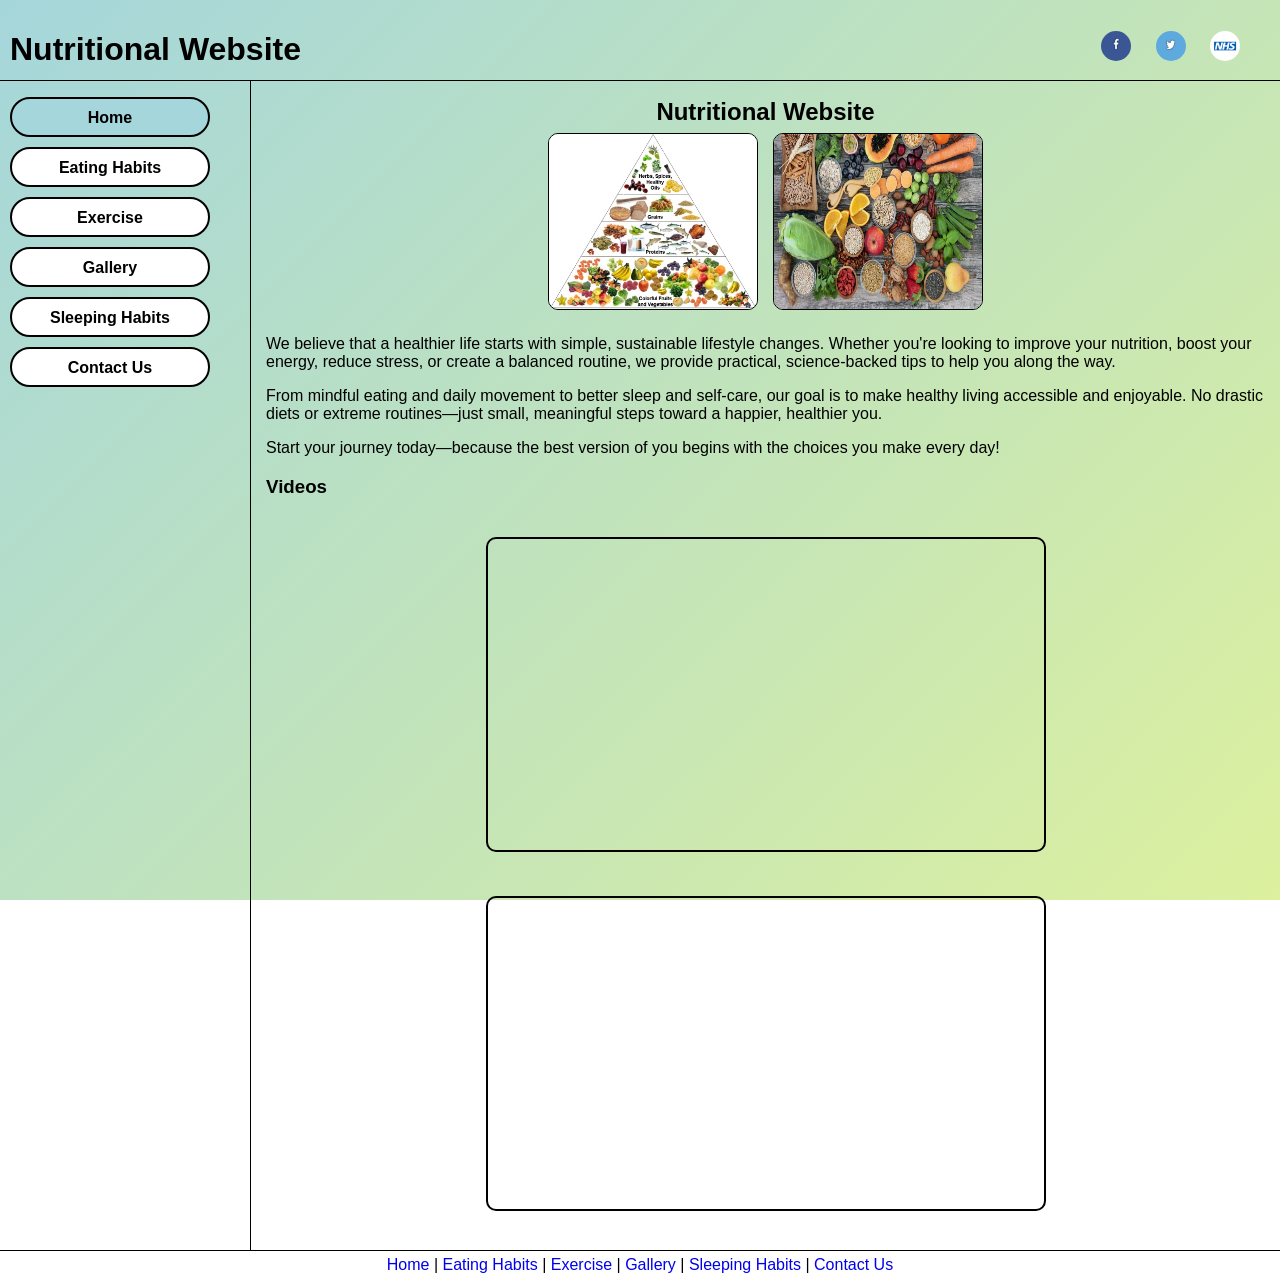
<file: index.html>
<!DOCTYPE html>
<html>
<head>
    <title>Nutritional Website: Home Page</title>
    <link rel="stylesheet" href="style.css">
</head>

<body>
    <div id="main">
        <div id="header">
            <h1>Nutritional Website</h1>

        <div id="social">
            <a href="https://www.facebook.com">
                <img src="images/facebook.jpg" alt="facebook">
            </a>
            <a href="https://www.x.com">
                <img src="images/x.jpg" alt="x/twitter">
            </a>
            <a href="https://www.nhs.uk/">
                <img src="images/NHS Logo.jpg" alt="NHS">
            </a>
            </a>
        </div>
        </div>

        <div id="nav">
            <ul>
                <li><a class="active" href="index.html">Home</a></li>
                <li><a href="eating habits.html">Eating Habits</a></li>
                <li><a href="exercise.html">Exercise</a></li>
                <li><a href="gallery.html">Gallery</a></li>
                <li><a href="sleeping habits.html">Sleeping Habits</a></li>
                <li><a href="contact.html">Contact Us</a></li>
            </ul>
        </div>

        <div id="content">
            <div id="title">
                <h2>Nutritional Website</h2>
            </div>

        <div id="home_box">

            <div class="pics">
                <img src="images/Nutrition-pyramid.jpg" alt="motherboard image">
            </div>
            <div class="pics">
                <img src="images/Pic of a mix of items.jpg" alt="cpu image">
            </div>
        </div>


        <p> </p>

        <p>
            We believe that a healthier life starts with simple, sustainable lifestyle changes. Whether you're looking to improve your nutrition, boost your energy, reduce stress, or create a balanced routine, we provide practical, science-backed tips to help you along the way.
        </p>

        <p>
            From mindful eating and daily movement to better sleep and self-care, our goal is to make healthy living accessible and enjoyable. No drastic diets or extreme routines—just small, meaningful steps toward a happier, healthier you.
        </p>

        <p>
            Start your journey today—because the best version of you begins with the choices you make every day!
        </p>
        <h3>Videos</h3>
        <div class="videocontainer">
            <div class="video">
                <iframe width="560" height="315" src="https://www.youtube.com/embed/Z51bWG17m-Q?si=J-Znd_mgiSmMviXA" title="YouTube video player" frameborder="0" allow="accelerometer; autoplay; clipboard-write; encrypted-media; gyroscope; picture-in-picture; web-share" referrerpolicy="strict-origin-when-cross-origin" allowfullscreen></iframe>
            </div>
            
            <div class="video">
                <iframe width="560" height="315" src="https://www.youtube.com/embed/c06dTj0v0sM?si=QeawsqWsrt6kj81x" title="YouTube video player" frameborder="0" allow="accelerometer; autoplay; clipboard-write; encrypted-media; gyroscope; picture-in-picture; web-share" referrerpolicy="strict-origin-when-cross-origin" allowfullscreen></iframe>
            </div>
        </div>


        </div>

        <div id="footer">
            <a href="index.html">Home</a>  |  <a href="eating habits.html">Eating Habits</a>  |  <a href="exercise.html">Exercise</a>  |  <a href="gallery.html">Gallery</a>  |  <a href="sleeping habits.html">Sleeping Habits</a>  |  <a href="contact.html">Contact Us</a>
        </div>
    </div>
</body>




</html>
</file>
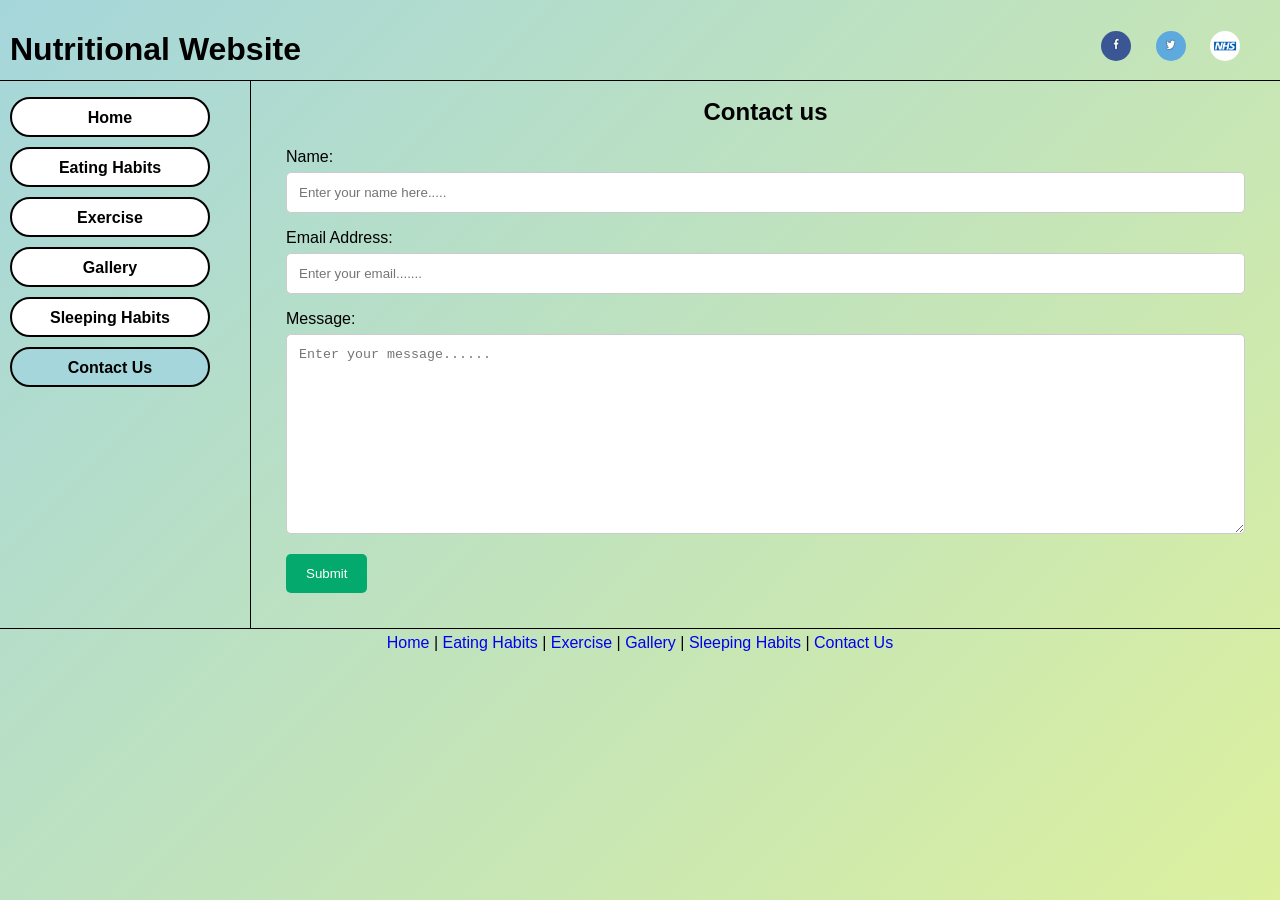
<file: contact.html>
<!DOCTYPE html>
<html>
<head>
    <title>Nutritional Website: Contact Us Page</title>
    <link rel="stylesheet" href="style.css">
</head>

<body>
    <div id="main">
        <div id="header">
            <h1>Nutritional Website</h1>

        <div id="social">
            <a href="https://www.facebook.com">
                <img src="images/facebook.jpg" alt="facebook">
            </a>
            <a href="https://www.x.com">
                <img src="images/x.jpg" alt="x/twitter">
            </a>
            <a href="https://www.nhs.uk/">
                <img src="images/NHS Logo.jpg" alt="NHS">
            </a>
        </div>
        </div>

        <div id="nav">
            <ul>
                <li><a href="index.html">Home</a></li>
                <li><a href="eating habits.html">Eating Habits</a></li>
                <li><a href="exercise.html">Exercise</a></li>
                <li><a href="gallery.html">Gallery</a></li>
                <li><a href="sleeping habits.html">Sleeping Habits</a></li>
                <li><a class="active" href="contact.html">Contact Us</a></li>
            </ul>
        </div>

        <div id="content">
            <div id="title">
                <h2>Contact us</h2>
            </div>
        
        <div class="container">
            <form action="#">
                <label for="fname">Name: </label>
                <input type="text" id="fname" name="fullname" placeholder="Enter your name here.....">

                <label for="lemail">Email Address: </label>
                <input type="text" id="email" name="email" placeholder="Enter your email.......">

                <label for="message">Message: </label>
                <textarea id="message" name="message" placeholder="Enter your message......" ></textarea>

                <input type="submit" value="Submit">
            </form>
        </div>


        </div>

        <div id="footer">
            <a href="index.html">Home</a>  |  <a href="eating habits.html">Eating Habits</a>  |  <a href="exercise.html">Exercise</a>  |  <a href="gallery.html">Gallery</a>  |  <a href="sleeping habits.html">Sleeping Habits</a>  |  <a href="contact.html">Contact Us</a>
        </div>
    </div>
</body>




</html>
</file>
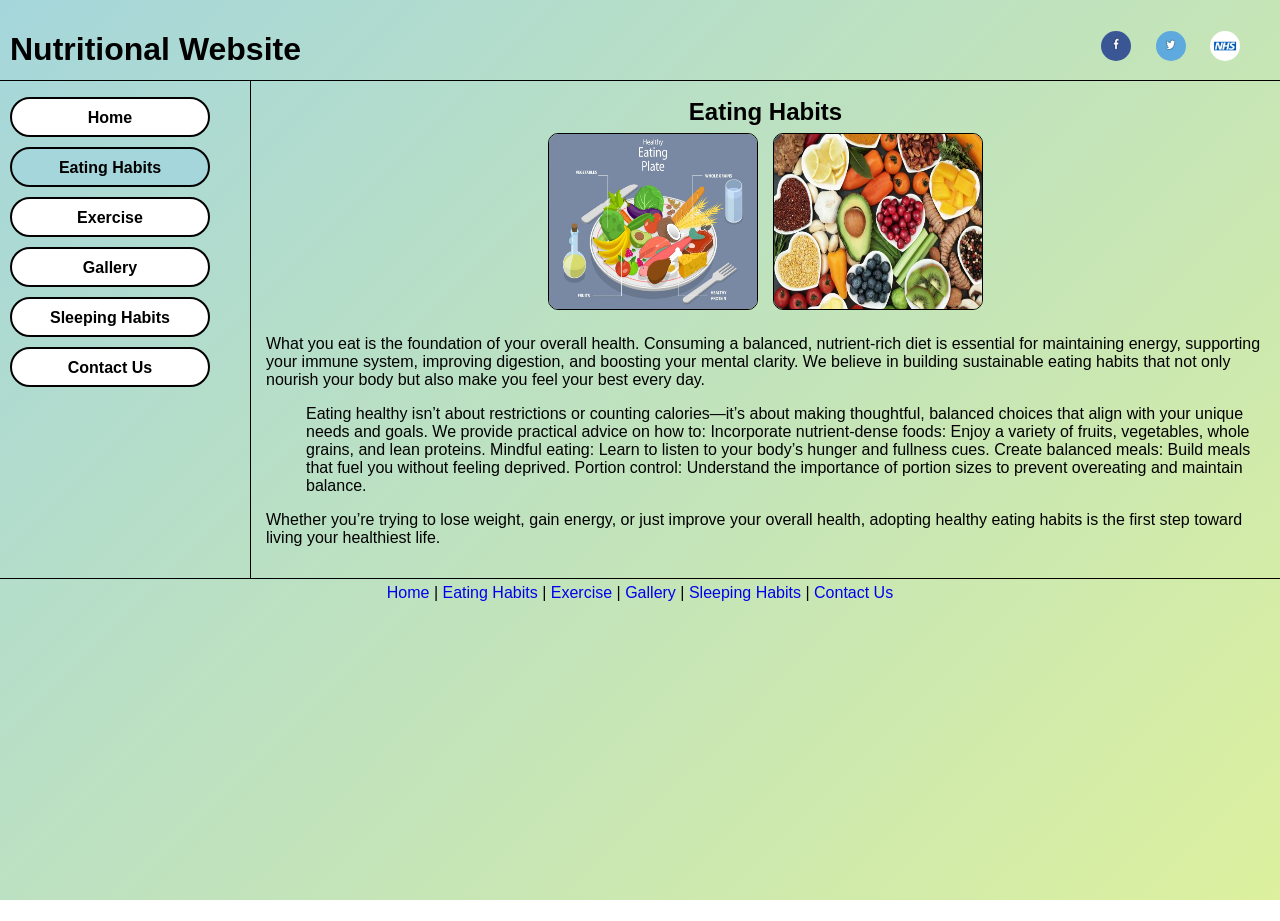
<file: eating habits.html>
<!DOCTYPE html>
<html>
<head>
    <title>Nutritional Website: Eating Habits Page</title>
    <link rel="stylesheet" href="style.css">
</head>

<body>
    <div id="main">
        <div id="header">
            <h1>Nutritional Website</h1>

        <div id="social">
            <a href="https://www.facebook.com">
                <img src="images/facebook.jpg" alt="facebook">
            </a>
            <a href="https://www.x.com">
                <img src="images/x.jpg" alt="x/twitter">
            </a>
            <a href="https://www.nhs.uk/">
                <img src="images/NHS Logo.jpg" alt="NHS">
            </a>
        </div>
        </div>

        <div id="nav">
            <ul>
                <li><a href="index.html">Home</a></li>
                <li><a class="active" href="eating habits.html">Eating Habits</a></li>
                <li><a href="exercise.html">Exercise</a></li>
                <li><a href="gallery.html">Gallery</a></li>
                <li><a href="sleeping habits.html">Sleeping Habits</a></li>
                <li><a href="contact.html">Contact Us</a></li>
            </ul>
        </div>

        <div id="content">
            <div id="title">
                <h2>Eating Habits</h2>
            </div>

        <div id="home_box">
            <div class="pics">
            <img src="images/Healthy Eating Tips hosp.jpg" >
            </div>
            <div class="pics">
            <img src="images/Healthy_food pic 2 council.jpg" >
            </div>
        </div>

        <p></p>

        <p>
            What you eat is the foundation of your overall health. Consuming a balanced, nutrient-rich diet is essential for maintaining energy, supporting your immune system, improving digestion, and boosting your mental clarity. We believe in building sustainable eating habits that not only nourish your body but also make you feel your best every day.
        </p>

        <ol>
            Eating healthy isn’t about restrictions or counting calories—it’s about making thoughtful, balanced choices that align with your unique needs and goals. We provide practical advice on how to:
            Incorporate nutrient-dense foods: Enjoy a variety of fruits, vegetables, whole grains, and lean proteins.
            Mindful eating: Learn to listen to your body’s hunger and fullness cues.
            Create balanced meals: Build meals that fuel you without feeling deprived.
            Portion control: Understand the importance of portion sizes to prevent overeating and maintain balance.</li>
        </ol>

        <p>
            Whether you’re trying to lose weight, gain energy, or just improve your overall health, adopting healthy eating habits is the first step toward living your healthiest life.
        </p>



        </div>

        <div id="footer">
            <a href="index.html">Home</a>  |  <a href="eating habits.html">Eating Habits</a>  |  <a href="exercise.html">Exercise</a>  |  <a href="gallery.html">Gallery</a>  |  <a href="sleeping habits.html">Sleeping Habits</a>  |  <a href="contact.html">Contact Us</a>
        </div>
    </div>
</body>




</html>
</file>
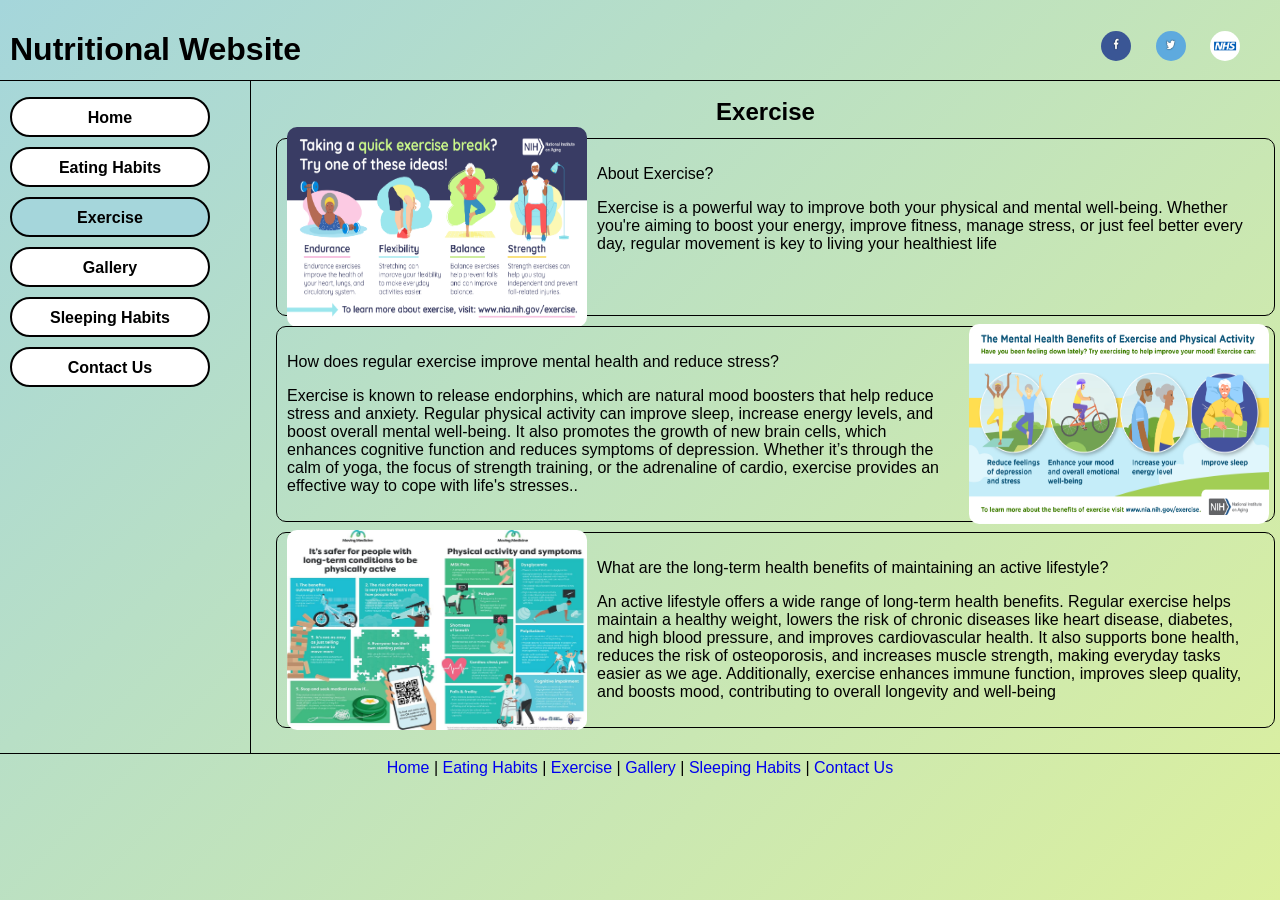
<file: exercise.html>
<!DOCTYPE html>
<html>
<head>
    <title>Nutritional Website: Exercise Page</title>
    <link rel="stylesheet" href="style.css">
</head>

<body>
    <div id="main">
        <div id="header">
            <h1>Nutritional Website</h1>

        <div id="social">
            <a href="https://www.facebook.com">
                <img src="images/facebook.jpg" alt="facebook">
            </a>
            <a href="https://www.x.com">
                <img src="images/x.jpg" alt="x/twitter">
            </a>
            <a href="https://www.nhs.uk/">
                <img src="images/NHS Logo.jpg" alt="NHS">
            </a>
        </div>
        </div>

        <div id="nav">
            <ul>
                <li><a href="index.html">Home</a></li>
                <li><a href="eating habits.html">Eating Habits</a></li>
                <li><a class="active" href="exercise.html">Exercise</a></li>
                <li><a href="gallery.html">Gallery</a></li>
                <li><a href="sleeping habits.html">Sleeping Habits</a></li>
                <li><a href="contact.html">Contact Us</a></li>
            </ul>
        </div>

        <div id="content">
            <div id="title">
                <h2>Exercise</h2>
            </div>
        
        <div class="blocks left">
            <img src="images/About exercise NI.png">
            <p>
        About Exercise?
            </p>

            <p>

            </p>

            <p>
                Exercise is a powerful way to improve both your physical and mental well-being. Whether you're aiming to boost your energy, improve fitness, manage stress, or just feel better every day, regular movement is key to living your healthiest life
            </p>
             <BR>
            <BR>
                                     
        </div>

        <div class="blocks right">
            <img src="images/Regular exercise NI.png">
            <p>How does regular exercise improve mental health and reduce stress?</p>
            <p>Exercise is known to release endorphins, which are natural mood boosters that help reduce stress and anxiety. Regular physical activity can improve sleep, increase energy levels, and boost overall mental well-being. It also promotes the growth of new brain cells, which enhances cognitive function and reduces symptoms of depression. Whether it’s through the calm of yoga, the focus of strength training, or the adrenaline of cardio, exercise provides an effective way to cope with life's stresses..</p>      
        </div>
        

        <div class="blocks left">
            <img src="images/Benfits of long-term active lifestyle BMJ.jpeg">
            <p>What are the long-term health benefits of maintaining an active lifestyle?</p>
            <p>An active lifestyle offers a wide range of long-term health benefits. Regular exercise helps maintain a healthy weight, lowers the risk of chronic diseases like heart disease, diabetes, and high blood pressure, and improves cardiovascular health. It also supports bone health, reduces the risk of osteoporosis, and increases muscle strength, making everyday tasks easier as we age. Additionally, exercise enhances immune function, improves sleep quality, and boosts mood, contributing to overall longevity and well-being</p>
        </div>


        </div>

        <div id="footer">
            <a href="index.html">Home</a>  |  <a href="eating habits.html">Eating Habits</a>  |  <a href="exercise.html">Exercise</a>  |  <a href="gallery.html">Gallery</a>  |  <a href="sleeping habits.html">Sleeping Habits</a>  |  <a href="contact.html">Contact Us</a>
        </div>
    </div>
</body>




</html>
</file>
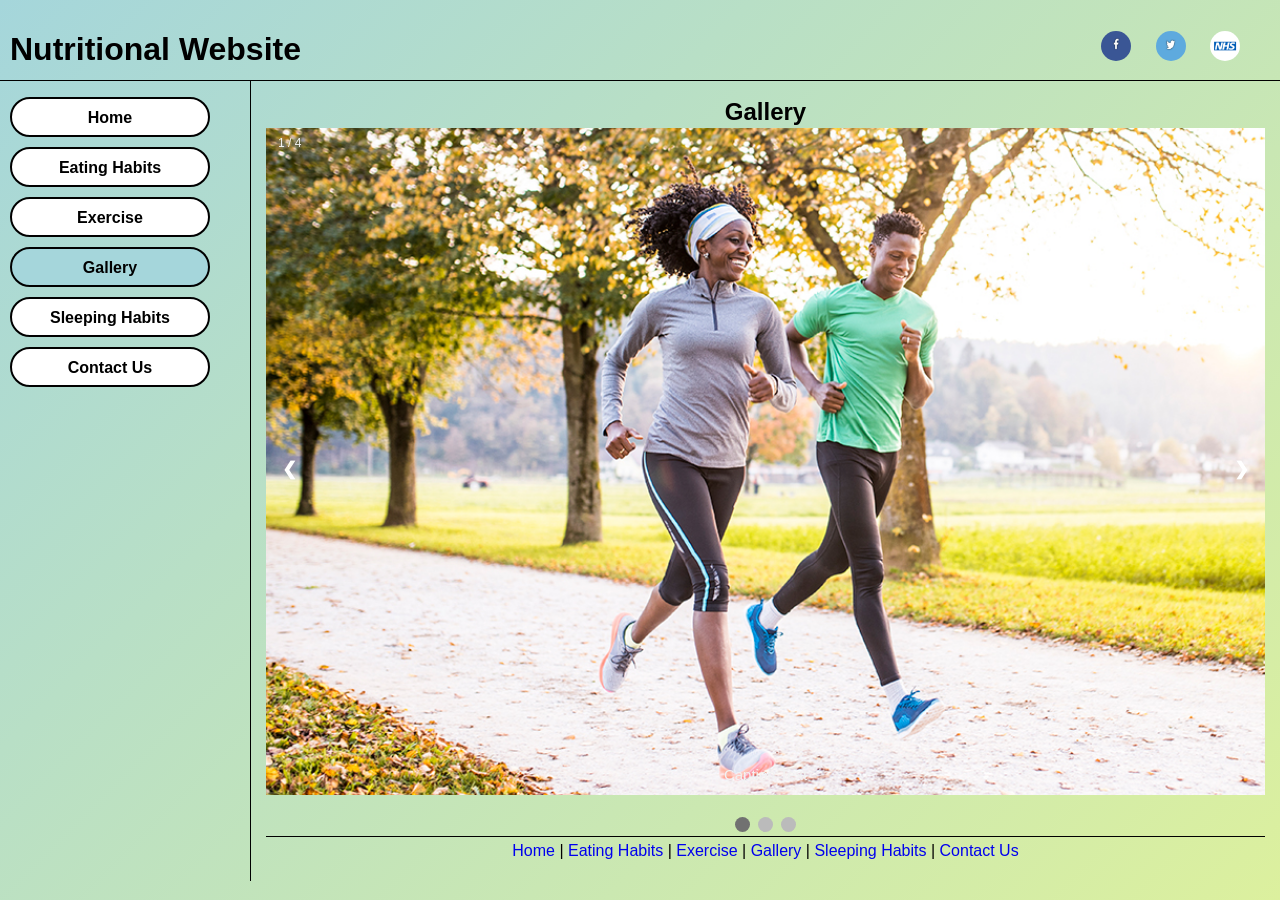
<file: gallery.html>
<!DOCTYPE html>
<html>
<head>
    <title>Nutritional Website: Gallery Page</title>
    <link rel="stylesheet" href="style.css">
</head>

<body>
    <div id="main">
        <div id="header">
            <h1>Nutritional Website</h1>

        <div id="social">
            <a href="https://www.facebook.com">
                <img src="images/facebook.jpg" alt="facebook">
            </a>
            <a href="https://www.x.com">
                <img src="images/x.jpg" alt="x/twitter">
            </a>
            <a href="https://www.nhs.uk/">
                <img src="images/NHS Logo.jpg" alt="NHS">
            </a>
        </div>
        </div>

        <div id="nav">
            <ul>
                <li><a href="index.html">Home</a></li>
                <li><a href="eating habits.html">Eating Habits</a></li>
                <li><a href="exercise.html">Exercise</a></li>
                <li><a class="active" href="gallery.html">Gallery</a></li>
                <li><a href="sleeping habits.html">Sleeping Habits</a></li>
                <li><a href="contact.html">Contact Us</a></li>
            </ul>
        </div>

        <div id="content">
            <div id="title">
                <h2>Gallery</h2>
            </div>



            <div class="slideshow-container">

                <div class="mySlides fade">
                  <div class="numbertext">1 / 4</div>
                  <img src="images/Dashboard_952_The-many-health-benefits-of-regular-exerci.jpg" style="width:100%">
                  <div class="text">Caption Text</div>
                </div>
                
                <div class="mySlides fade">
                  <div class="numbertext">2 / 4</div>
                  <img src="images/Long term effects of bad sleep.png" style="width:100%">
                  <div class="text">Caption Two</div>
                </div>
                
                <div class="mySlides fade">
                  <div class="numbertext">3 / 4</div>
                  <img src="images/Healthy Eating Tips hosp.jpg" style="width:100%">
                  <div class="text">Caption Three</div>
                </div>

                <div class="mySlides fade">
                    <div class="numbertext">4 / 4</div>
                    <img src="images/Two plates of different food.jpg" style="width:100%">
                    <div class="text">Caption Three</div>
                  </div>
                
                <a class="prev" onclick="plusSlides(-1)">❮</a>
                <a class="next" onclick="plusSlides(1)">❯</a>
                
                </div>
                <br>
                
                <div style="text-align:center">
                  <span class="dot" onclick="currentSlide(1)"></span> 
                  <span class="dot" onclick="currentSlide(2)"></span> 
                  <span class="dot" onclick="currentSlide(3)"></span> 
                </div>
                
                <script>
                let slideIndex = 1;
                showSlides(slideIndex);
                
                function plusSlides(n) {
                  showSlides(slideIndex += n);
                }
                
                function currentSlide(n) {
                  showSlides(slideIndex = n);
                }
                
                function showSlides(n) {
                  let i;
                  let slides = document.getElementsByClassName("mySlides");
                  let dots = document.getElementsByClassName("dot");
                  if (n > slides.length) {slideIndex = 1}    
                  if (n < 1) {slideIndex = slides.length}
                  for (i = 0; i < slides.length; i++) {
                    slides[i].style.display = "none";  
                  }
                  for (i = 0; i < dots.length; i++) {
                    dots[i].className = dots[i].className.replace(" active", "");
                  }
                  slides[slideIndex-1].style.display = "block";  
                  dots[slideIndex-1].className += " active";
                }
                </script>

        <div id="footer">
            <a href="index.html">Home</a>  |  <a href="eating habits.html">Eating Habits</a>  |  <a href="exercise.html">Exercise</a>  |  <a href="gallery.html">Gallery</a>  |  <a href="sleeping habits.html">Sleeping Habits</a>  |  <a href="contact.html">Contact Us</a>
        </div>
    </div>
</body>




</html>
</file>
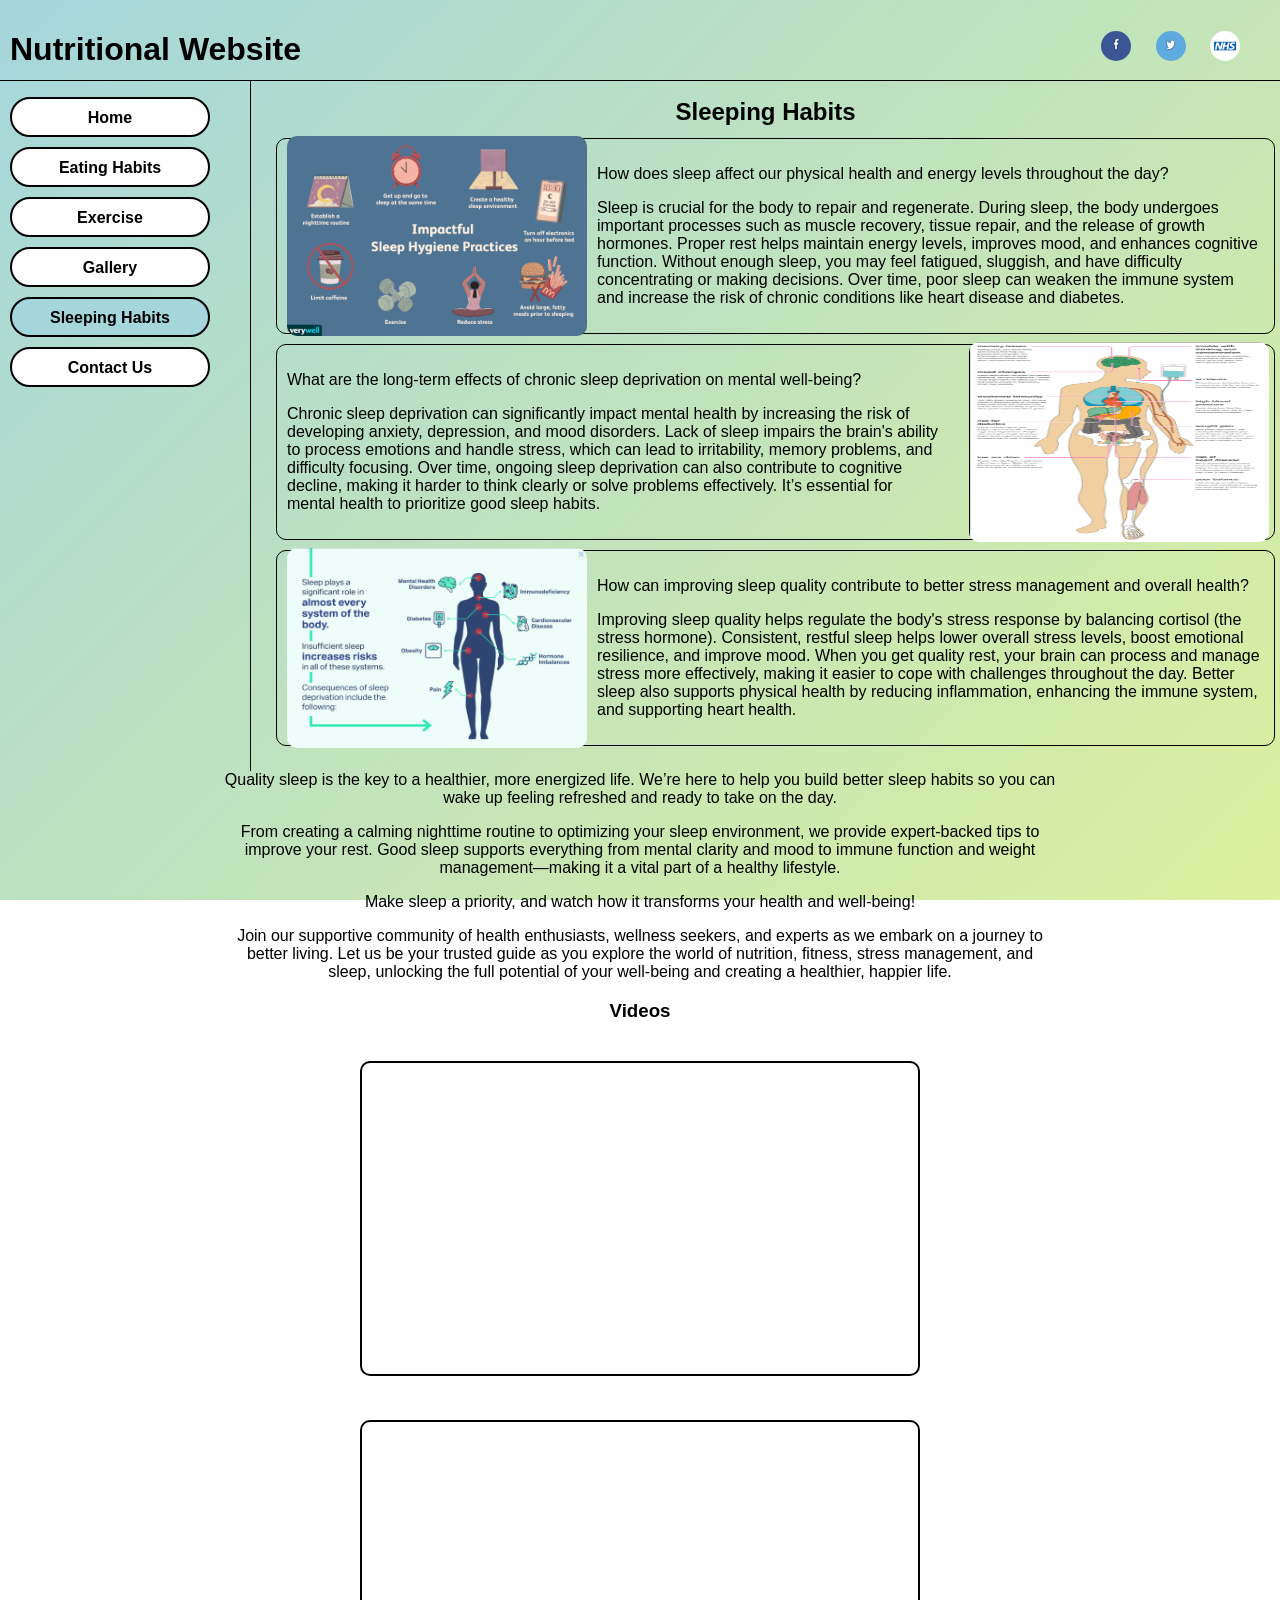
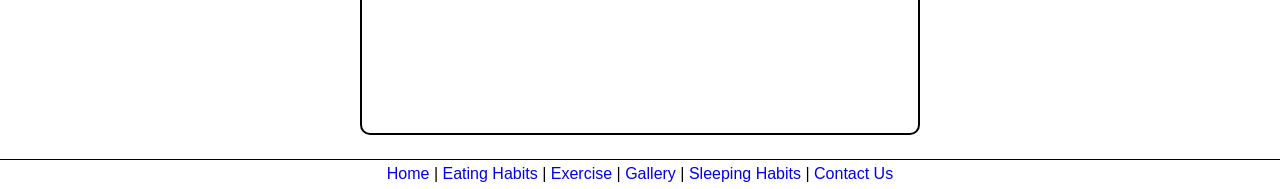
<file: sleeping habits.html>
<!DOCTYPE html>
<html>
<head>
    <title>Nutritional Website: Sleeping Habits Page</title>
    <link rel="stylesheet" href="style.css">
</head>

<body>
    <div id="main">
        <div id="header">
            <h1>Nutritional Website</h1>

        <div id="social">
            <a href="https://www.facebook.com">
                <img src="images/facebook.jpg" alt="facebook">
            </a>
            <a href="https://www.x.com">
                <img src="images/x.jpg" alt="x/twitter">
            </a>
            <a href="https://www.nhs.uk/">
                <img src="images/NHS Logo.jpg" alt="NHS">
            </a>
        </div>
        </div>

        <div id="nav">
            <ul>
                <li><a href="index.html">Home</a></li>
                <li><a href="eating habits.html">Eating Habits</a></li>
                <li><a href="exercise.html">Exercise</a></li>
                <li><a href="gallery.html">Gallery</a></li>
                <li><a class="active" href="sleeping habits.html">Sleeping Habits</a></li>
                <li><a href="contact.html">Contact Us</a></li>
            </ul>
        </div>
        <div id="content">
            <div id="title">
                <h2>Sleeping Habits</h2>
            </div>

        <div class="blocks left">
            <img src="images/Sleeping Habits 1.png" alt="">
            <p>How does sleep affect our physical health and energy levels throughout the day?</p>
            <p>Sleep is crucial for the body to repair and regenerate. During sleep, the body undergoes important processes such as muscle recovery, tissue repair, and the release of growth hormones. Proper rest helps maintain energy levels, improves mood, and enhances cognitive function. Without enough sleep, you may feel fatigued, sluggish, and have difficulty concentrating or making decisions. Over time, poor sleep can weaken the immune system and increase the risk of chronic conditions like heart disease and diabetes.
            </p>
        </div>

        <div class="blocks right">
            <img src="images/Long term effects of bad sleep.png" alt="">
            <p>What are the long-term effects of chronic sleep deprivation on mental well-being?</p>
            <p>Chronic sleep deprivation can significantly impact mental health by increasing the risk of developing anxiety, depression, and mood disorders. Lack of sleep impairs the brain's ability to process emotions and handle stress, which can lead to irritability, memory problems, and difficulty focusing. Over time, ongoing sleep deprivation can also contribute to cognitive decline, making it harder to think clearly or solve problems effectively. It’s essential for mental health to prioritize good sleep habits.</p>
        </div>

        <div class="blocks left">
            <img src="images/Question 1 sleep.png" alt="">
            <p>How can improving sleep quality contribute to better stress management and overall health?
            </p>
            <p>Improving sleep quality helps regulate the body's stress response by balancing cortisol (the stress hormone). Consistent, restful sleep helps lower overall stress levels, boost emotional resilience, and improve mood. When you get quality rest, your brain can process and manage stress more effectively, making it easier to cope with challenges throughout the day. Better sleep also supports physical health by reducing inflammation, enhancing the immune system, and supporting heart health.</p>
        </div>


        </div>
        <div id="home_box">

            
            <p>Quality sleep is the key to a healthier, more energized life. We’re here to help you build better sleep habits so you can wake up feeling refreshed and ready to take on the day.</p>
    
            <p>
                From creating a calming nighttime routine to optimizing your sleep environment, we provide expert-backed tips to improve your rest. Good sleep supports everything from mental clarity and mood to immune function and weight management—making it a vital part of a healthy lifestyle.
            </p>
            Make sleep a priority, and watch how it transforms your health and well-being!
            </p>
    
            <p>
                Join our supportive community of health enthusiasts, wellness seekers, and experts as we embark on a journey to better living. Let us be your trusted guide as you explore the world of nutrition, fitness, stress management, and sleep, unlocking the full potential of your well-being and creating a healthier, happier life.
            </p>
            <h3>Videos</h3>
            <div class="videocontainer">
                <div class="video">
                    <iframe width="560" height="315" src="https://www.youtube.com/embed/Z51bWG17m-Q?si=J-Znd_mgiSmMviXA" title="YouTube video player" frameborder="0" allow="accelerometer; autoplay; clipboard-write; encrypted-media; gyroscope; picture-in-picture; web-share" referrerpolicy="strict-origin-when-cross-origin" allowfullscreen></iframe>
                </div>
                
                <div class="video">
                    <iframe width="560" height="315" src="https://www.youtube.com/embed/c06dTj0v0sM?si=QeawsqWsrt6kj81x" title="YouTube video player" frameborder="0" allow="accelerometer; autoplay; clipboard-write; encrypted-media; gyroscope; picture-in-picture; web-share" referrerpolicy="strict-origin-when-cross-origin" allowfullscreen></iframe>
                </div>
            </div>
    
    
            </div>

        <div id="footer">
            <a href="index.html">Home</a>  |  <a href="eating habits.html">Eating Habits</a>  |  <a href="exercise.html">Exercise</a>  |  <a href="gallery.html">Gallery</a>  |  <a href="sleeping habits.html">Sleeping Habits</a>  |  <a href="contact.html">Contact Us</a>
        </div>
    </div>
</body>




</html>
</file>
<file: style.css>
html, body
{
    height: 100%;
    color: black;
    margin: 0;
    padding: 0;
    font-family: 'Lucida Sans', 'Lucida Sans Regular', 'Lucida Grande', 'Lucida Sans Unicode', Geneva, Verdana, sans-serif;
    /*
* Created with https://www.css-gradient.com
* Gradient link: https://www.css-gradient.com/?c1=dcf09e&c2=a5d6db&gt=l&gd=dbr
*/
background: #DCF09E;
background: linear-gradient(315deg, #DCF09E, #A5D6DB);
background-attachment: fixed;
}

#header
{
    display: block;
    width: 100%;
    height: 60px;
    border-bottom: 1px solid black;
    position: relative;
    padding: 0;
}

h1
{
    padding: 10px;
}

#social
{
    position: absolute;
    right: 30px;
    top: 10px;
}

#social img
{
    display: inline-block;
    width: 30px;
    height: 30px;
    margin-left: 10px;
    margin-right: 10px;
    border-radius: 50%;
}

a
{
    text-decoration: none;
}

*
{
    box-sizing: border-box;
}

#nav 
{
    float: left;
    width: 250px;
    height: 100%;
}

#nav a, #nav a:visited
{
    color: black;
    font-weight: 600;
    display: block;
    border: 2px solid black;
    border-radius: 20px;
    width: 200px;
    background-color: white;
    text-align: center;
    height: 40px;
    padding: 10px;
    margin: 10px;
}

#nav a:hover
{
    background-color: yellowgreen;
}

a.active
{
    background-color: #A5D6DB !important;
}

#nav li
{
    list-style: none;
}

#nav ul
{
    padding: 0;
}

#content
{
    height: 100%;
    float: left;
    padding: 15px;
    border-left: 1px solid black;
    width: calc(100% - 250px);
}

#title h2
{
    text-align: center;
    padding: 2px;
    margin: 0px;
}

#footer
{
    clear: both;
    height: 30px;
    width: 100%;
    text-align: center;
    padding: 5px;
    border-top: 1px solid black;
}

#home_box
{
    width: 65%;
    display: block;
    text-align: center;
    margin: auto;
}

.pics
{
    display: inline-block;
    margin: 5px;
}

.pics img
{
    height: 177px;
    width: 210px;
    border-radius: 10px;
    border: 1px solid black;
}

.pics p
{
    margin: 0;
}

.videocontainer
{
    display: block;
    text-align: center;
}

.video
{
    width: 560px;
    height: 315px;
    overflow: hidden;
    border: 2px solid black;
    border-radius: 10px;
    margin: 20px;
    display: inline-block;
}

.blocks
{
    width: 100%;
    margin: 10px;
    padding: 10px;
    border-radius: 10px;
    border: 1px solid black;
    position: relative;
}

.left img
{
    position: absolute;
    top: 50%;
    transform: translateY(-50%);
}

.blocks img
{
    width: 300px;
    height: 200px;
    border-radius: 10px;
}

.left p
{
    margin-left: 310px;
}

.right img
{
    position: absolute;
    right: 5px;
    top: 50%;
    transform: translateY(-50%);
}

.right p
{
    margin-right: 320px;
}

.container
{
    padding: 20px;
}

input[type=text], textarea, select
{
    width: 100%;
    padding: 12px;
    border: 1px solid #ccc;
    border-radius: 5px;
    margin-top: 6px;
    margin-bottom: 16px;
    resize: vertical;
}

input[type=submit]
{
    background-color: #04AA6D;
    color: white;
    padding: 12px 20px;
    border: none;
    border-radius: 5px;
    cursor: pointer;
}

textarea
{
    height: 200px;
}
* {box-sizing:border-box}

/* Slideshow container */
.slideshow-container {
  max-width: 1000px;
  position: relative;
  margin: auto;
}

/* Hide the images by default */
.mySlides {
  display: none;
}

/* Next & previous buttons */
.prev, .next {
  cursor: pointer;
  position: absolute;
  top: 50%;
  width: auto;
  margin-top: -22px;
  padding: 16px;
  color: white;
  font-weight: bold;
  font-size: 18px;
  transition: 0.6s ease;
  border-radius: 0 3px 3px 0;
  user-select: none;
}

/* Position the "next button" to the right */
.next {
  right: 0;
  border-radius: 3px 0 0 3px;
}

/* On hover, add a black background color with a little bit see-through */
.prev:hover, .next:hover {
  background-color: rgba(0,0,0,0.8);
}

/* Caption text */
.text {
  color: #f2f2f2;
  font-size: 15px;
  padding: 8px 12px;
  position: absolute;
  bottom: 8px;
  width: 100%;
  text-align: center;
}

/* Number text (1/3 etc) */
.numbertext {
  color: #f2f2f2;
  font-size: 12px;
  padding: 8px 12px;
  position: absolute;
  top: 0;
}

/* The dots/bullets/indicators */
.dot {
  cursor: pointer;
  height: 15px;
  width: 15px;
  margin: 0 2px;
  background-color: #bbb;
  border-radius: 50%;
  display: inline-block;
  transition: background-color 0.6s ease;
}

.active, .dot:hover {
  background-color: #717171;
}

/* Fading animation */
.fade {
  animation-name: fade;
  animation-duration: 1.5s;
}

@keyframes fade {
  from {opacity: .4}
  to {opacity: 1}
}
</file>
